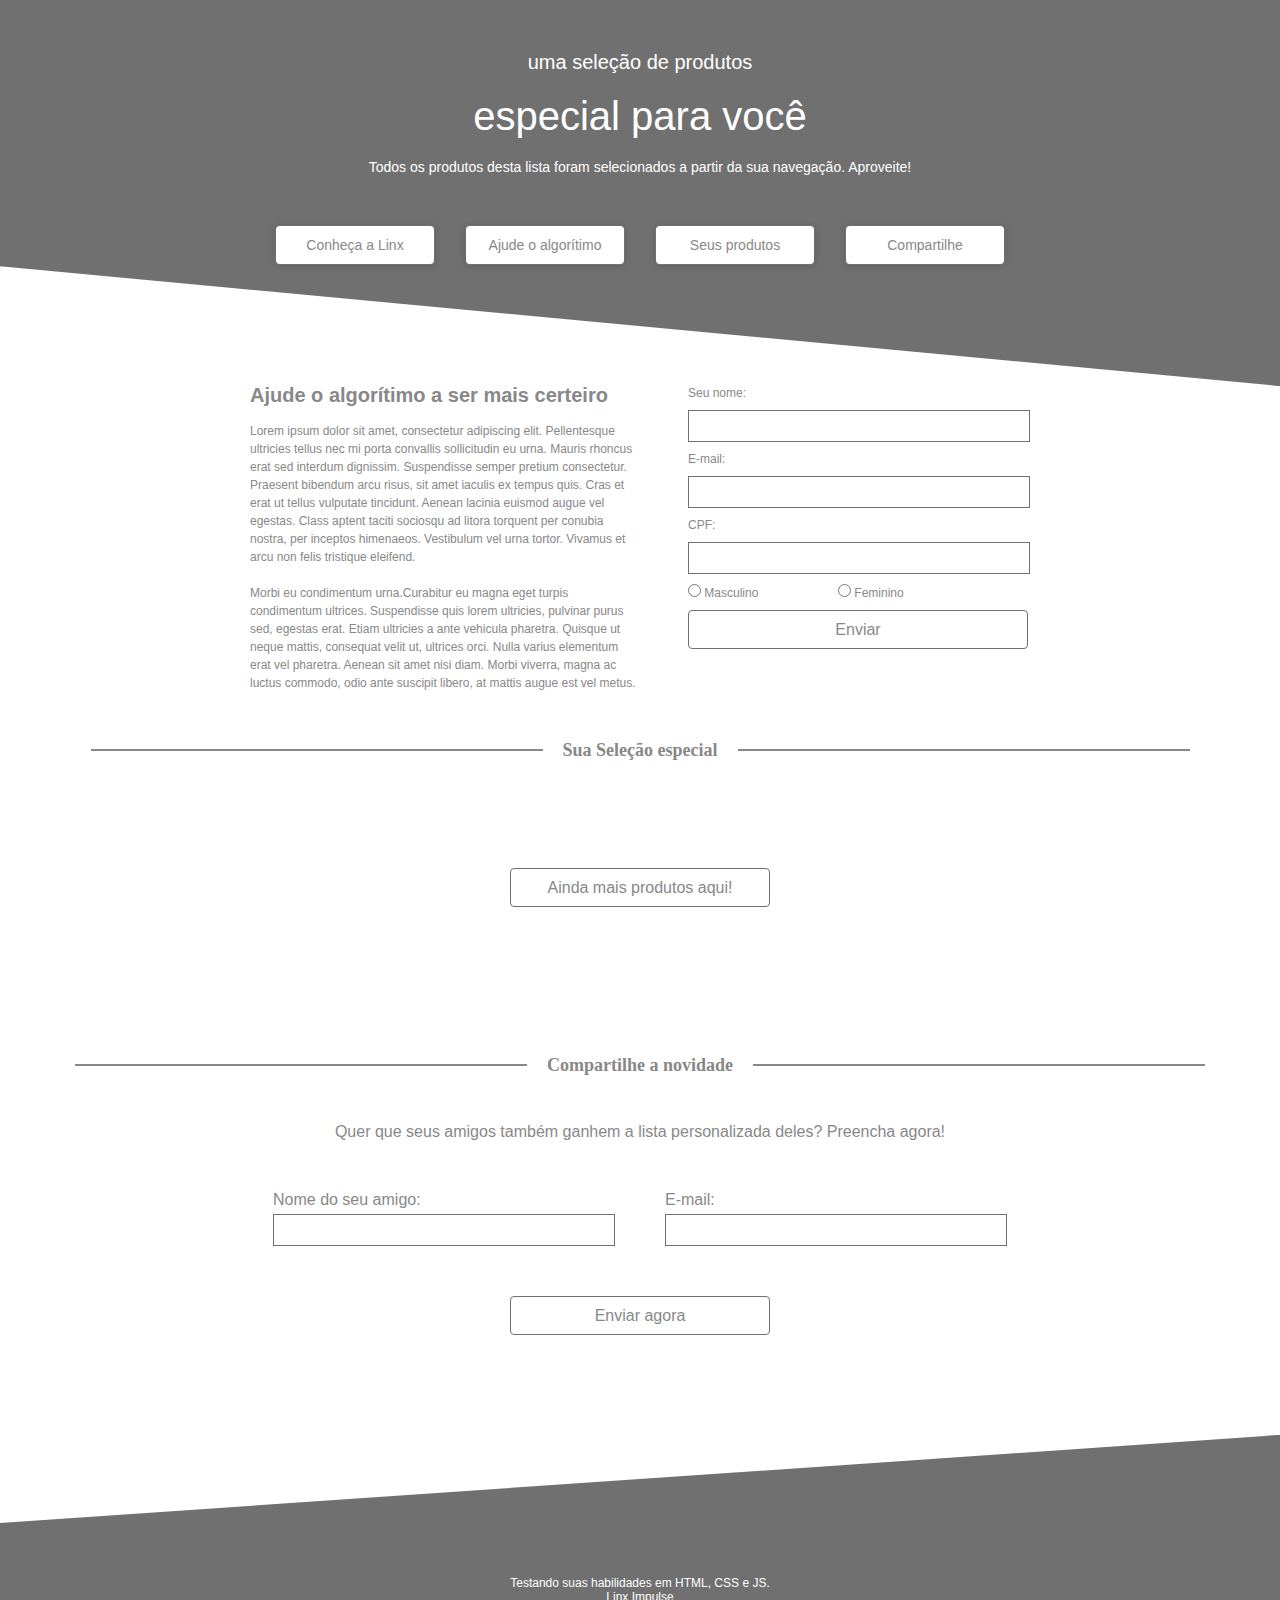
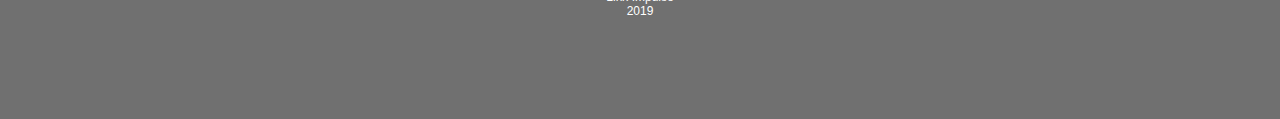
<file: index.html>
<!DOCTYPE html>
<html lang="pt-BR">
<head>
    <meta charset="UTF-8">
    <meta http-equiv="X-UA-Compatible" content="IE=edge">
    <meta name="viewport" content="width=device-width, initial-scale=1.0">
    <title>Linx</title>
    <link rel="stylesheet" href="CSS/reset.css">
    <link rel="stylesheet" href="CSS/Desktop/header.css">
    <link rel="stylesheet" href="CSS/Desktop/main.css">
    <link rel="stylesheet" href="CSS/Desktop/footer.css">
    <link rel="stylesheet" href="CSS/Mobile/header.css">
    <link rel="stylesheet" href="CSS/Mobile/main.css">
    <link rel="stylesheet" href="CSS/Mobile/footer.css">
</head>
<body>
    <header>
        <div class="headerDesc">
            <p class="firstPHeader">uma seleção de produtos</p>
            <span class="spanHeader">especial para você</span>
            <p>Todos os produtos desta lista foram selecionados a partir da sua navegação. Aproveite!</p>
        </div>
        <div class="divHeaderBtns">
            <button class="headerBtn">Conheça a Linx</button>
            <button class="headerBtn">Ajude o algorítimo</button>
            <button class="headerBtn">Seus produtos</button>
            <button class="headerBtn">Compartilhe</button>
        </div>
    </header>
    
    <!-- text and form-->
    <main>
        <section class="firstSecMain">
            <div class="divText">
                <h1 class="titleText">Ajude o algorítimo a ser mais certeiro</h1>
                <br>
                <div class="text">
                    <p>Lorem ipsum dolor sit amet, consectetur adipiscing elit. 
                        Pellentesque ultricies tellus nec mi porta convallis sollicitudin eu urna. 
                        Mauris rhoncus erat sed interdum dignissim. Suspendisse semper pretium consectetur. 
                        Praesent bibendum arcu risus, sit amet iaculis ex tempus quis. 
                        Cras et erat ut tellus vulputate tincidunt. Aenean lacinia euismod augue vel egestas. 
                        Class aptent taciti sociosqu ad litora torquent per conubia nostra, per inceptos himenaeos. 
                        Vestibulum vel urna tortor. Vivamus et arcu non felis tristique eleifend.
                    </p>
                    <br>
                    <p>Morbi eu condimentum urna.Curabitur eu magna eget turpis condimentum ultrices. Suspendisse quis lorem 
                        ultricies, pulvinar purus sed, egestas erat. Etiam ultricies a ante vehicula pharetra. Quisque ut neque mattis, consequat velit
                            ut, ultrices orci. Nulla varius elementum erat vel pharetra. Aenean sit amet nisi diam. Morbi viverra,
                            magna ac luctus commodo, odio ante suscipit libero, at mattis augue est vel metus.
                    </p>
                </div>
            </div>
            <form class="form">
                <label>Seu nome:</label>
                <input class="formInput" type="text"/>
                <label>E-mail:</label>
                <input class="formInput" type="email"/>
                <label>CPF:</label>
                <input class="formInput" type="text"/>
                <div class="formRadio">
                    <div>
                        <input type="radio" name="sexo">
                        <label for="sexo">Masculino</label>
                    </div>
                    <div>
                        <input type="radio" name="sexo">
                        <label for="sexo">Feminino</label>
                    </div>
                </div>
            <button type="submit">Enviar</button>
            </form>
        </section>
        <!--Sua seleção especial-->
        <div class="divLine">
            <div class="line"></div>
            <p class="pLine">Sua Seleção especial</p>
            <div class="line"></div>
        </div>
        <!--Parte dos cards-->
        <section>
            <div id="cards">
                <!--Cards-->
            </div>
            <div class="divMoreBtn">
                <button id="moreBtn" class="moreBtn">Ainda mais produtos aqui!</button>
            </div>
        </section>
        <!--Compartilhe novidade-->
        <div class="divLine">
            <div class="line"></div>
            <p class="pLine">Compartilhe a novidade</p>
            <div class="line"></div>
        </div>
        <section class="secShare">
            <div class="shareP">
                <p>Quer que seus amigos também ganhem a lista personalizada deles? Preencha agora!</p>
            </div>
            <form class="divShareInput">
                <div class="divShareInputAndLabel">
                    <label class="labelShare">Nome do seu amigo: </label>
                    <input class="inputShare" type="text"/>
                </div>
                <div class="divShareInputAndLabel">
                    <label class="labelShare" type="email">E-mail: </label>
                    <input class="inputShare" type="text"/>
                </div>
            </form>
            <div>
                <button type="submit" class="btnShare">Enviar agora</button>
            </div>
        </section>
    </main>

    <footer>
        <div class="divFooter">
            <p>Testando suas habilidades em HTML, CSS e JS.</p>
            <p>Linx Impulse</p>
            <p>2019</p>
        </div>
    </footer>
    <script src="https://code.jquery.com/jquery-3.6.0.min.js"></script>  
    <script src="views/main.js"></script>
</body>
</html>
</file>
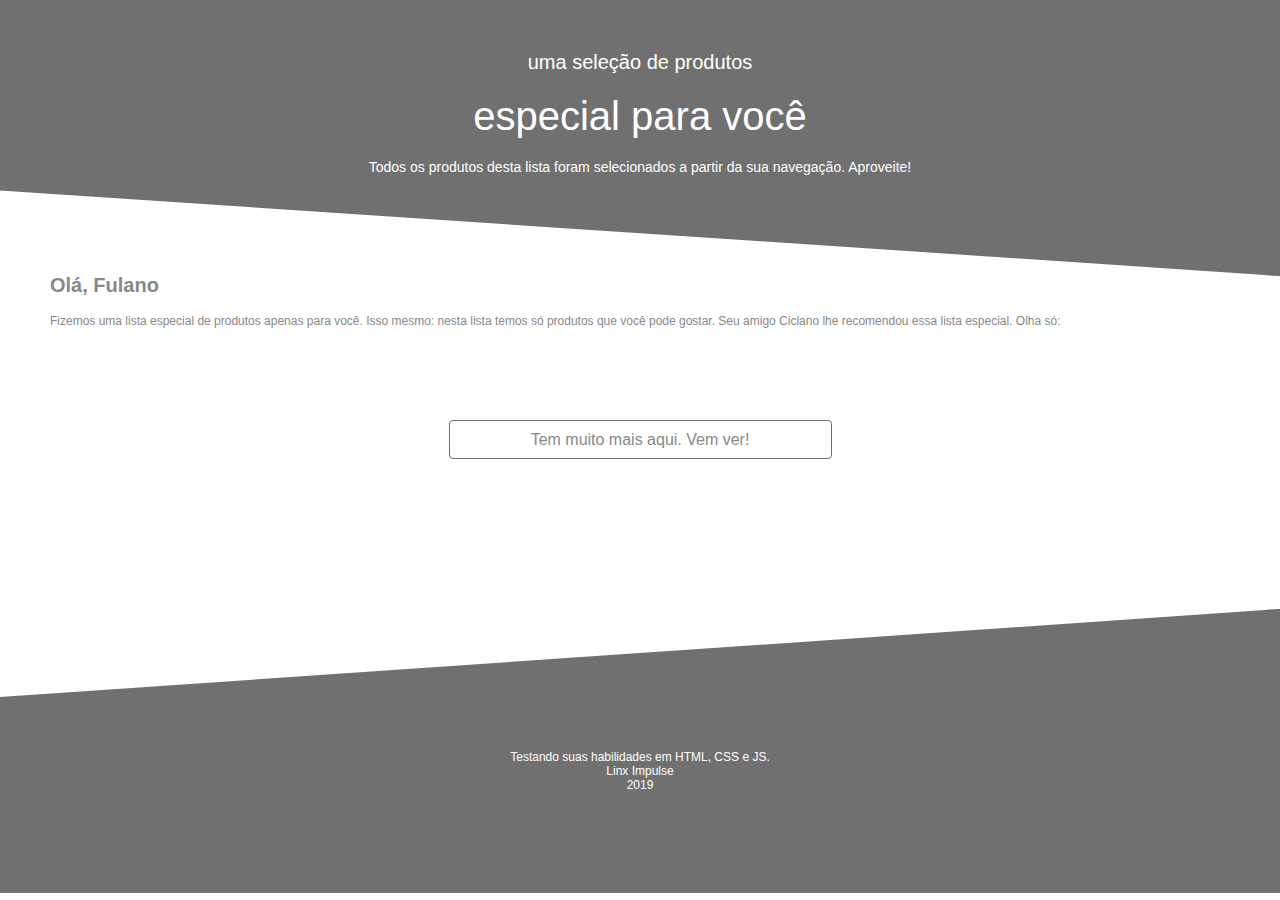
<file: email.html>
<!DOCTYPE html>
<html lang="pt-BR">
<head>
    <meta charset="UTF-8">
    <meta http-equiv="X-UA-Compatible" content="IE=edge">
    <meta name="viewport" content="width=device-width, initial-scale=1.0">
    <title>E-mail Linx</title>
    <link rel="stylesheet" href="./CSS/reset.css">
    <link rel="stylesheet" href="./CSS/Email/header.css">
    <link rel="stylesheet" href="./CSS/Email/main.css">
    <link rel="stylesheet" href="./CSS/Email/footer.css">
</head>
<body>
    <header>
        <div class="headerDesc">
            <p class="firstPHeader">uma seleção de produtos</p>
            <span class="spanHeader">especial para você</span>
            <p>Todos os produtos desta lista foram selecionados a partir da sua navegação. Aproveite!</p>
        </div>
    </header>
    <!--Cards-->
    <main>
        <section class="firstSecMain">
            <div class="divText">
                <h1 class="titleText">Olá, Fulano</h1>
                <br>
                <div class="text">
                    <p>
                        Fizemos uma lista especial de produtos apenas para você. 
                        Isso mesmo: nesta lista temos só produtos que você pode gostar. 
                        Seu amigo Ciclano lhe recomendou essa lista especial. Olha só:
                    </p>
                </div>
            </div>
        </section>
        <!--Parte dos cards-->
        <section>
            <div id="cards">
                <!--Cards-->
            </div>
            <div class="divMoreBtn">
                <button id="moreBtn" class="moreBtn">Tem muito mais aqui. Vem ver!</button>
            </div>
        </section>
    </main>

    <footer>
        <div class="divFooter">
            <p>Testando suas habilidades em HTML, CSS e JS.</p>
            <p>Linx Impulse</p>
            <p>2019</p>
        </div>
    </footer>
    <script src="https://code.jquery.com/jquery-3.6.0.min.js"></script>  
    <script src="views/email.js"></script>
</body>
</html>
</file>
<file: CSS/Desktop/header.css>
header{
    background: #707070;
    border: 1px solid #707070;
    padding: 50px 0 120px 0;
    color: #FFFFFF;

    clip-path: polygon(0% 0%, 0% 69%, 100% 100%, 100% 0%);
}
.headerDesc{
    display: flex;
    flex-direction: column;
    justify-content: center;
    align-items: center;
    gap: 20px;
    font-size: 14px;

    margin-bottom: 50px;
}
.firstPHeader{
    font-size: 20px;
}
.spanHeader{
    font-family: Arial, Helvetica, sans-serif;
    font-size: 40px;
}
.divHeaderBtns{
    display: flex;
    gap: 30px;
    justify-content: center;
}
.headerBtn{
    background: #FFFFFF 0% 0% no-repeat padding-box;
    box-shadow: 0px 1px 6px #00000029;
    border: 1px solid #707070;
    border-radius: 4px;

    width: 160px;
    height: 40px;

    text-align: center;
    font-size: 14px;
    color: #888888;
    transition: 0.3s;
}
.headerBtn:active{
    /* background: #c4c4c4; */
    border: 1px solid #b9b7b7;
}
.headerBtn:hover{
    transform: scale(1.05);
}
</file>
<file: CSS/Desktop/main.css>
.firstSecMain{
    display: grid;
    grid-template-areas: 
    "text form";
    column-gap: 50px;

    margin: 0 250px 0 250px;

    text-align: left;
    font: normal normal normal 12px/14px Helvetica Neue;
    letter-spacing: 0px;
    color: #888888;
}
.divText{
    grid-area: text;
    display: flex;
    flex-direction: column;
    justify-content: space-around;

    text-align: left;
    font: normal normal normal 12px/18px Helvetica Neue;
    color: #888888;
    
}
.titleText{
    font-size: 20px;
}
.text{
    font-size: 12px;
}
.form{
    grid-area: form;
    display: flex;
    flex-direction: column;
    gap: 10px;
    
}
.formInput{
    width: 340px;
    height: 30px;


    background: #FFFFFF 0% 0% no-repeat padding-box;
    border: 1px solid #707070;
}
.formRadio{
    display: grid;
    grid-template-columns: 150px 150px;
    
}
.form button{
    background: #FFFFFF 0% 0% no-repeat padding-box;
    border: 1px solid #707070;
    border-radius: 4px;

    font-size: 16px;
    color: #888888;
    
    width: 340px;
    height: 39px;
}
.form button:active{
    /* background: #c4c4c4; */
    border: 1px solid #b9b7b7;
}

/* ------------------line------------- */
.divLine{
    display: flex;
    align-items: center;
    justify-content: center;
    gap: 20px;
    margin: 50px 0px;
}
.line{
    width: 450px;
    height: 0px;
    border: 0.3px solid #888888;
}
.pLine{
    font: normal normal bold 18px/16px Helvetica Neue;
    color: #888888;
}

/*-------------------- Part of cards ------------------------- */
#cards{
    display: grid;
    grid-template-columns: repeat(4,300px);
    justify-content: center;
}
.card{
    display: flex;
    flex-direction: column;
    justify-content: center;
    align-items: center;
    gap: 10px;

    margin: 10px;
    transition: 0.3s;
}
.card:hover{
    transform: scale(1.05);
}
.cardImg{
    width: 200px;
    height: 150px;

    background: #FFFFFF 0% 0% no-repeat padding-box;
}
.cardName{
    text-align: left;
    letter-spacing: 0px;
    color: #888888;
    opacity: 1;

}
.cardDesc{
    text-align: left;
    letter-spacing: 0px;
    color: #888888;
    opacity: 1;

}
.cardOldPrice{
    text-align: left;
    font: normal normal normal 12px/16px Helvetica Neue;
    letter-spacing: 0px;
    color: #888888;
    opacity: 1;
}
.cardNewPrice{
    text-align: left;
    font: normal normal bold 16px/16px Helvetica Neue;
    letter-spacing: 0px;
    color: #888888;
    opacity: 1;
}
.cardPrice2x{
    text-align: left;
    font: normal normal normal 12px/16px Helvetica Neue;
    letter-spacing: 0px;
    color: #888888;
    opacity: 1;
}

.cardBtn{
    background: #FFFFFF 0% 0% no-repeat padding-box;
    border: 1px solid #707070;
    border-radius: 4px;
    opacity: 1;

    width: 200px;
    height: 30px;

    font-size: 16px;
    color: #888888;
    opacity: 1;
}
.divMoreBtn{
    display: flex;
    align-items: center;
    justify-content: center;

    margin: 60px 0px 150px 0px;
}
.moreBtn{
    width: 260px;
    height: 39px;

    background: #FFFFFF 0% 0% no-repeat padding-box;
    border: 1px solid #707070;
    border-radius: 4px;
    opacity: 1;

    font-size: 16px;
    color: #888888;
    opacity: 1;
    
}
.moreBtn:active{
    /* background: #c4c4c4; */
    border: 1px solid #b9b7b7;
}

/* -----------Compartilhe novidades-------- */

.secShare{
    display: flex;
    flex-direction: column;
    align-items: center;
    justify-content: center;

    margin-bottom: 100px;
}
.shareP{
    text-align: center;
    letter-spacing: 0px;
    color: #888888;
    opacity: 1;
}
.shareInput{
    width: 340px;
    height: 30px;

    background: #FFFFFF 0% 0% no-repeat padding-box;
    border: 1px solid #707070;
    opacity: 1;
}
.divShareInput{
    display: flex;
    gap: 50px;

    margin: 50px 0px 50px 0px;
}
.divShareInputAndLabel{
    display: flex;
    flex-direction: column;
}
.labelShare{
    text-align: left;
    letter-spacing: 0px;
    color: #888888;
    
    margin-bottom: 5px;
}
.inputShare{
    width: 340px;
    height: 30px;

    background: #FFFFFF 0% 0% no-repeat padding-box;
    border: 1px solid #707070;
}
.btnShare{
    width: 260px;
    height: 39px;

    background: #FFFFFF 0% 0% no-repeat padding-box;
    border: 1px solid #707070;
    border-radius: 4px;
    opacity: 1;

    font-size: 16px;
    color: #888888;
    opacity: 1;
}
.btnShare:active{
    border: 1px solid #b9b7b7;
}
</file>
<file: CSS/Desktop/footer.css>
footer{
    display: flex;
    flex-direction: column;
    justify-content: center;
    align-items: center;

    background: #707070;
    border: 1px solid #707070;
    padding: 110px 0px 100px 0px;
    

    clip-path: polygon(100% 0%, 0% 31%, 0% 100%, 100% 100%);
}
.divFooter{
    margin-top: 30px;

    color: #FFFFFF;
    text-align: center;
    font-size: 12px;
}
</file>
<file: CSS/Mobile/header.css>
@media (max-width: 600px){
    .headerDesc{
        align-items: flex-start;
        margin-left: 10px;
        gap: 5px;
    }
    .divHeaderBtns{
        display: grid;
        grid-template-columns: 200px 200px;
        grid-template-columns: 150px 150px;
    }
}
</file>
<file: CSS/Mobile/main.css>
@media (max-width: 900px){
    /* start text */
    .firstSecMain{
        display: flex;
        flex-direction: column;
        margin: 0 15px 0 15px;
        align-items: center;
    }
    .divText{
        margin-top: 10px;
    }
    .text{
        margin-bottom: 45px;
    }
    /* Line */
    .line{
        width: 50px;
    }
    .pLine{
        font-size: 20px;
    }
    /*Cards*/
    #cards{
        display: flex;
        flex-direction: column;
        margin: 0px;
    }
    .card{
        display: grid;
        grid-template-areas: 
        "cardImg cardName"
        "cardImg cardOldPrice"
        "cardImg cardNewPrice"
        "cardImg cardPrice2x"
        "cardImg cardBtn";
    }
    .cardImg{
        grid-area: cardImg;
    }
    .cardName{
        grid-area: cardName;
    }
    .cardDesc{
        display: none;
    }
    .cardOldPrice{
        grid-area: cardOldPrice;
    }
    .cardNewPrice{
        grid-area: cardNewPrice;
    }
    .cardPrice2x{
        grid-area: cardPrice2x;
    }
    .cardBtn{
        grid-area: cardBtn;
    }
    /* Compartilhe novidades */
    .secShare{
        margin: 0px 2px 60px 2px;
    }
    .shareP{
        font: normal normal normal 14px/16px Helvetica Neue;
    }
    .divShareInput{
        display: flex;
        flex-direction: column;
    }
    .inputShare{
        width: 350px;
        height: 30px;
    }
}
</file>
<file: CSS/Mobile/footer.css>
@media (max-width: 600px){
    footer{
        padding: 30px 0px;
    }
}
</file>
<file: CSS/Email/header.css>
header{
    background: #707070;
    border: 1px solid #707070;
    padding: 50px 0 50px 0;
    color: #FFFFFF;

    clip-path: polygon(0% 0%, 0% 69%, 100% 100%, 100% 0%);

}
.headerDesc{
    display: flex;
    flex-direction: column;
    justify-content: center;
    align-items: center;
    gap: 20px;
    font-size: 14px;

    margin-bottom: 50px;
    text-align: center;
}
.firstPHeader{
    font-size: 20px;
}
.spanHeader{
    font-family: Arial, Helvetica, sans-serif;
    font-size: 40px;
}
</file>
<file: CSS/Email/main.css>
.firstSecMain{
    display: grid;
    grid-template-areas: 
    "text form";
    column-gap: 50px;

    margin: 0 50px 10px 50px;

    
    font: normal normal normal 12px/14px Helvetica Neue;
    letter-spacing: 0px;
    color: #888888;
}
.divText{
    grid-area: text;
    display: flex;
    flex-direction: column;
    justify-content: space-around;

    text-align: left;
    font: normal normal normal 12px/18px Helvetica Neue;
    color: #888888;
    
}
.titleText{
    font-size: 20px;
}
.text{
    font-size: 12px;
}
/*-------------------- Part of cards ------------------------- */
#cards{
    display: grid;
    grid-template-columns: repeat(2,300px);
    justify-content: center;

    margin-top: 30px;
}
.card{
    display: flex;
    flex-direction: column;
    justify-content: center;
    align-items: flex-start;
    gap: 10px;

    margin: 10px;
    transition: 0.3s;
}
.card:hover{
    transform: scale(1.05);
}
.cardImg{
    width: 200px;
    height: 150px;

    background: #FFFFFF 0% 0% no-repeat padding-box;
}
.cardName{
    text-align: left;
    letter-spacing: 0px;
    color: #888888;
    opacity: 1;

}
.cardDesc{
    text-align: left;
    letter-spacing: 0px;
    color: #888888;
    opacity: 1;

}
.cardOldPrice{
    text-align: left;
    font: normal normal normal 12px/16px Helvetica Neue;
    letter-spacing: 0px;
    color: #888888;
    opacity: 1;
}
.cardNewPrice{
    text-align: left;
    font: normal normal bold 16px/16px Helvetica Neue;
    letter-spacing: 0px;
    color: #888888;
    opacity: 1;
}
.cardPrice2x{
    text-align: left;
    font: normal normal normal 12px/16px Helvetica Neue;
    letter-spacing: 0px;
    color: #888888;
    opacity: 1;
}

.cardBtn{
    background: #FFFFFF 0% 0% no-repeat padding-box;
    border: 1px solid #707070;
    border-radius: 4px;
    opacity: 1;

    width: 200px;
    height: 30px;

    font-size: 16px;
    color: #888888;
    opacity: 1;
}
.divMoreBtn{
    display: flex;
    align-items: center;
    justify-content: center;

    margin: 60px 0px 150px 0px;
}
.moreBtn{
    width: 383px;
    height: 39px;

    background: #FFFFFF 0% 0% no-repeat padding-box;
    border: 1px solid #707070;
    border-radius: 4px;
    opacity: 1;

    font-size: 16px;
    color: #888888;
    opacity: 1;
    
}
.moreBtn:active{
    /* background: #c4c4c4; */
    border: 1px solid #b9b7b7;
}
</file>
<file: CSS/Email/footer.css>
footer{
    display: flex;
    flex-direction: column;
    justify-content: center;
    align-items: center;

    background: #707070;
    border: 1px solid #707070;
    padding: 110px 0px 100px 0px;
    

    clip-path: polygon(100% 0%, 0% 31%, 0% 100%, 100% 100%);
}
.divFooter{
    margin-top: 30px;

    color: #FFFFFF;
    text-align: center;
    font-size: 12px;
}
</file>
